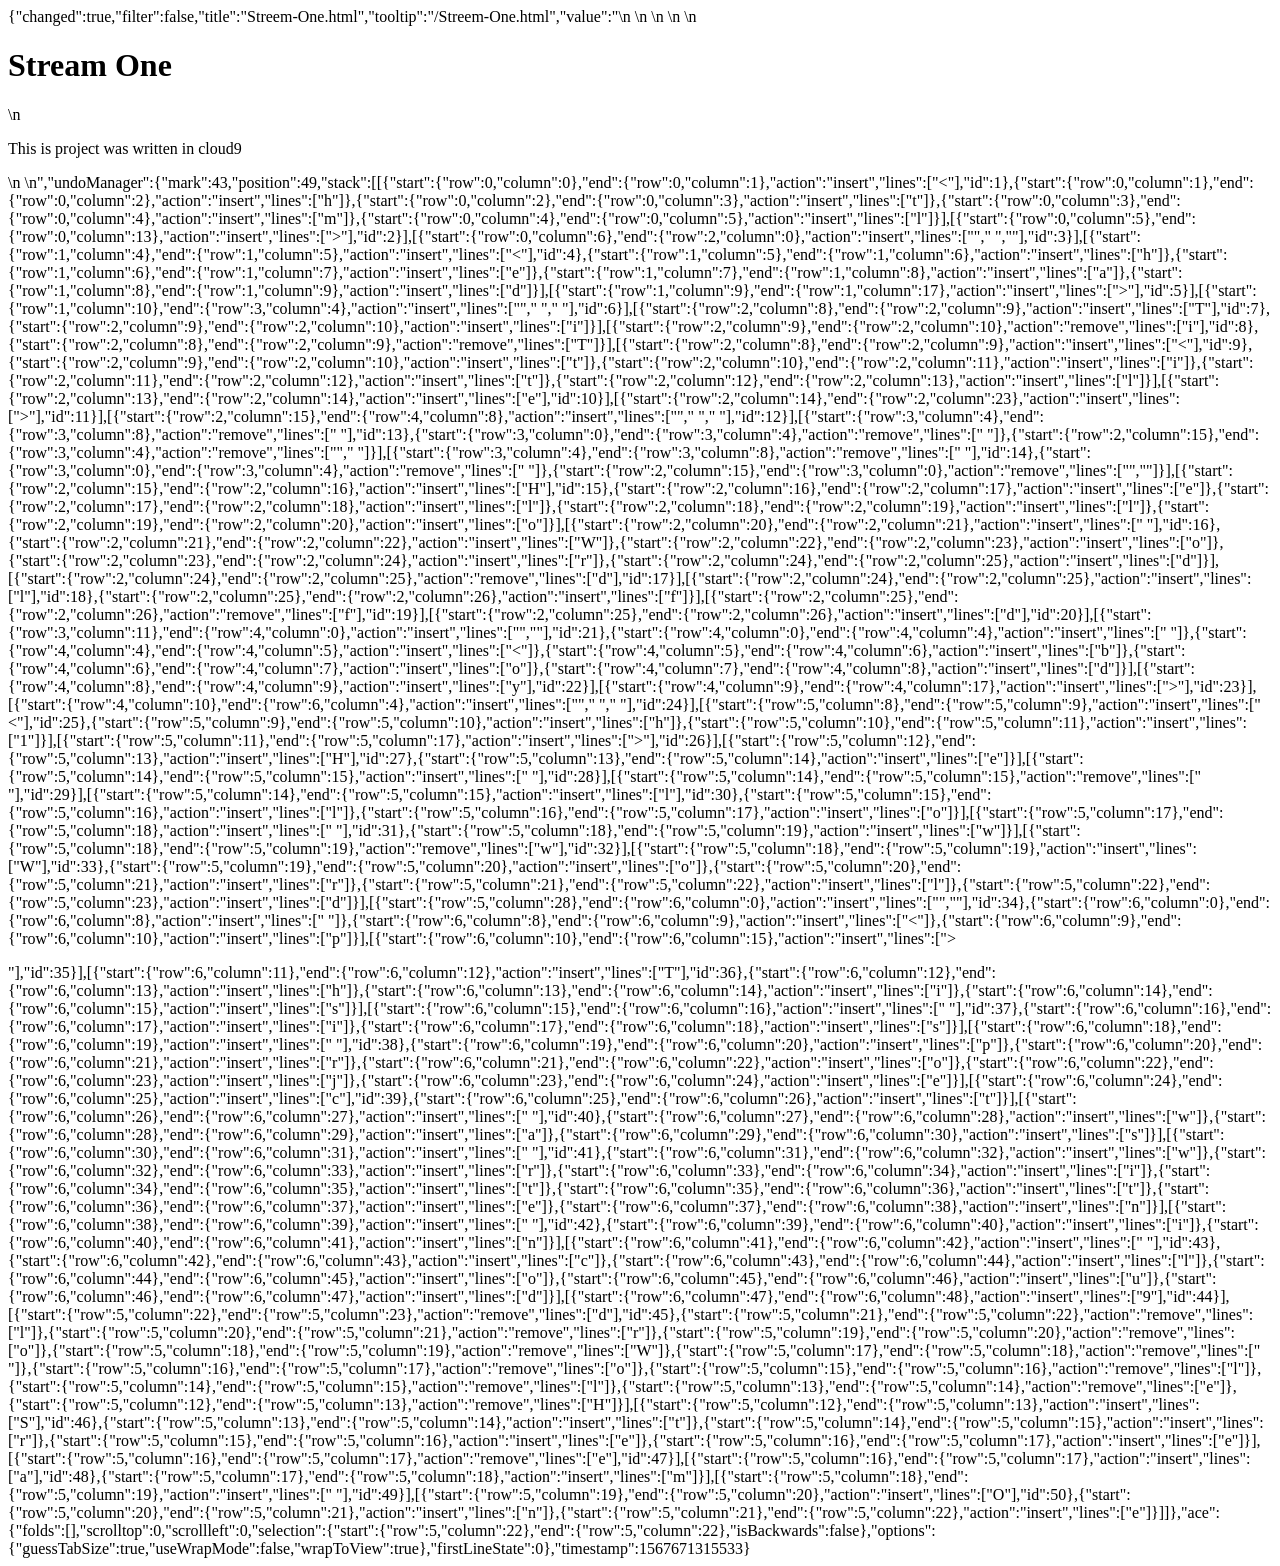
<file: .c9/metadata/environment/Streem-One.html>
{"changed":true,"filter":false,"title":"Streem-One.html","tooltip":"/Streem-One.html","value":"<html>\n    <head>\n        <title>Hello World</title>\n    </head>\n    <body>\n        <h1>Stream One</h1>\n        <p>This is project was written in cloud9</p>\n    </body>\n</html>","undoManager":{"mark":43,"position":49,"stack":[[{"start":{"row":0,"column":0},"end":{"row":0,"column":1},"action":"insert","lines":["<"],"id":1},{"start":{"row":0,"column":1},"end":{"row":0,"column":2},"action":"insert","lines":["h"]},{"start":{"row":0,"column":2},"end":{"row":0,"column":3},"action":"insert","lines":["t"]},{"start":{"row":0,"column":3},"end":{"row":0,"column":4},"action":"insert","lines":["m"]},{"start":{"row":0,"column":4},"end":{"row":0,"column":5},"action":"insert","lines":["l"]}],[{"start":{"row":0,"column":5},"end":{"row":0,"column":13},"action":"insert","lines":["></html>"],"id":2}],[{"start":{"row":0,"column":6},"end":{"row":2,"column":0},"action":"insert","lines":["","    ",""],"id":3}],[{"start":{"row":1,"column":4},"end":{"row":1,"column":5},"action":"insert","lines":["<"],"id":4},{"start":{"row":1,"column":5},"end":{"row":1,"column":6},"action":"insert","lines":["h"]},{"start":{"row":1,"column":6},"end":{"row":1,"column":7},"action":"insert","lines":["e"]},{"start":{"row":1,"column":7},"end":{"row":1,"column":8},"action":"insert","lines":["a"]},{"start":{"row":1,"column":8},"end":{"row":1,"column":9},"action":"insert","lines":["d"]}],[{"start":{"row":1,"column":9},"end":{"row":1,"column":17},"action":"insert","lines":["></head>"],"id":5}],[{"start":{"row":1,"column":10},"end":{"row":3,"column":4},"action":"insert","lines":["","        ","    "],"id":6}],[{"start":{"row":2,"column":8},"end":{"row":2,"column":9},"action":"insert","lines":["T"],"id":7},{"start":{"row":2,"column":9},"end":{"row":2,"column":10},"action":"insert","lines":["i"]}],[{"start":{"row":2,"column":9},"end":{"row":2,"column":10},"action":"remove","lines":["i"],"id":8},{"start":{"row":2,"column":8},"end":{"row":2,"column":9},"action":"remove","lines":["T"]}],[{"start":{"row":2,"column":8},"end":{"row":2,"column":9},"action":"insert","lines":["<"],"id":9},{"start":{"row":2,"column":9},"end":{"row":2,"column":10},"action":"insert","lines":["t"]},{"start":{"row":2,"column":10},"end":{"row":2,"column":11},"action":"insert","lines":["i"]},{"start":{"row":2,"column":11},"end":{"row":2,"column":12},"action":"insert","lines":["t"]},{"start":{"row":2,"column":12},"end":{"row":2,"column":13},"action":"insert","lines":["l"]}],[{"start":{"row":2,"column":13},"end":{"row":2,"column":14},"action":"insert","lines":["e"],"id":10}],[{"start":{"row":2,"column":14},"end":{"row":2,"column":23},"action":"insert","lines":["></title>"],"id":11}],[{"start":{"row":2,"column":15},"end":{"row":4,"column":8},"action":"insert","lines":["","            ","        "],"id":12}],[{"start":{"row":3,"column":4},"end":{"row":3,"column":8},"action":"remove","lines":["    "],"id":13},{"start":{"row":3,"column":0},"end":{"row":3,"column":4},"action":"remove","lines":["    "]},{"start":{"row":2,"column":15},"end":{"row":3,"column":4},"action":"remove","lines":["","    "]}],[{"start":{"row":3,"column":4},"end":{"row":3,"column":8},"action":"remove","lines":["    "],"id":14},{"start":{"row":3,"column":0},"end":{"row":3,"column":4},"action":"remove","lines":["    "]},{"start":{"row":2,"column":15},"end":{"row":3,"column":0},"action":"remove","lines":["",""]}],[{"start":{"row":2,"column":15},"end":{"row":2,"column":16},"action":"insert","lines":["H"],"id":15},{"start":{"row":2,"column":16},"end":{"row":2,"column":17},"action":"insert","lines":["e"]},{"start":{"row":2,"column":17},"end":{"row":2,"column":18},"action":"insert","lines":["l"]},{"start":{"row":2,"column":18},"end":{"row":2,"column":19},"action":"insert","lines":["l"]},{"start":{"row":2,"column":19},"end":{"row":2,"column":20},"action":"insert","lines":["o"]}],[{"start":{"row":2,"column":20},"end":{"row":2,"column":21},"action":"insert","lines":[" "],"id":16},{"start":{"row":2,"column":21},"end":{"row":2,"column":22},"action":"insert","lines":["W"]},{"start":{"row":2,"column":22},"end":{"row":2,"column":23},"action":"insert","lines":["o"]},{"start":{"row":2,"column":23},"end":{"row":2,"column":24},"action":"insert","lines":["r"]},{"start":{"row":2,"column":24},"end":{"row":2,"column":25},"action":"insert","lines":["d"]}],[{"start":{"row":2,"column":24},"end":{"row":2,"column":25},"action":"remove","lines":["d"],"id":17}],[{"start":{"row":2,"column":24},"end":{"row":2,"column":25},"action":"insert","lines":["l"],"id":18},{"start":{"row":2,"column":25},"end":{"row":2,"column":26},"action":"insert","lines":["f"]}],[{"start":{"row":2,"column":25},"end":{"row":2,"column":26},"action":"remove","lines":["f"],"id":19}],[{"start":{"row":2,"column":25},"end":{"row":2,"column":26},"action":"insert","lines":["d"],"id":20}],[{"start":{"row":3,"column":11},"end":{"row":4,"column":0},"action":"insert","lines":["",""],"id":21},{"start":{"row":4,"column":0},"end":{"row":4,"column":4},"action":"insert","lines":["    "]},{"start":{"row":4,"column":4},"end":{"row":4,"column":5},"action":"insert","lines":["<"]},{"start":{"row":4,"column":5},"end":{"row":4,"column":6},"action":"insert","lines":["b"]},{"start":{"row":4,"column":6},"end":{"row":4,"column":7},"action":"insert","lines":["o"]},{"start":{"row":4,"column":7},"end":{"row":4,"column":8},"action":"insert","lines":["d"]}],[{"start":{"row":4,"column":8},"end":{"row":4,"column":9},"action":"insert","lines":["y"],"id":22}],[{"start":{"row":4,"column":9},"end":{"row":4,"column":17},"action":"insert","lines":["></body>"],"id":23}],[{"start":{"row":4,"column":10},"end":{"row":6,"column":4},"action":"insert","lines":["","        ","    "],"id":24}],[{"start":{"row":5,"column":8},"end":{"row":5,"column":9},"action":"insert","lines":["<"],"id":25},{"start":{"row":5,"column":9},"end":{"row":5,"column":10},"action":"insert","lines":["h"]},{"start":{"row":5,"column":10},"end":{"row":5,"column":11},"action":"insert","lines":["1"]}],[{"start":{"row":5,"column":11},"end":{"row":5,"column":17},"action":"insert","lines":["></h1>"],"id":26}],[{"start":{"row":5,"column":12},"end":{"row":5,"column":13},"action":"insert","lines":["H"],"id":27},{"start":{"row":5,"column":13},"end":{"row":5,"column":14},"action":"insert","lines":["e"]}],[{"start":{"row":5,"column":14},"end":{"row":5,"column":15},"action":"insert","lines":[" "],"id":28}],[{"start":{"row":5,"column":14},"end":{"row":5,"column":15},"action":"remove","lines":[" "],"id":29}],[{"start":{"row":5,"column":14},"end":{"row":5,"column":15},"action":"insert","lines":["l"],"id":30},{"start":{"row":5,"column":15},"end":{"row":5,"column":16},"action":"insert","lines":["l"]},{"start":{"row":5,"column":16},"end":{"row":5,"column":17},"action":"insert","lines":["o"]}],[{"start":{"row":5,"column":17},"end":{"row":5,"column":18},"action":"insert","lines":[" "],"id":31},{"start":{"row":5,"column":18},"end":{"row":5,"column":19},"action":"insert","lines":["w"]}],[{"start":{"row":5,"column":18},"end":{"row":5,"column":19},"action":"remove","lines":["w"],"id":32}],[{"start":{"row":5,"column":18},"end":{"row":5,"column":19},"action":"insert","lines":["W"],"id":33},{"start":{"row":5,"column":19},"end":{"row":5,"column":20},"action":"insert","lines":["o"]},{"start":{"row":5,"column":20},"end":{"row":5,"column":21},"action":"insert","lines":["r"]},{"start":{"row":5,"column":21},"end":{"row":5,"column":22},"action":"insert","lines":["l"]},{"start":{"row":5,"column":22},"end":{"row":5,"column":23},"action":"insert","lines":["d"]}],[{"start":{"row":5,"column":28},"end":{"row":6,"column":0},"action":"insert","lines":["",""],"id":34},{"start":{"row":6,"column":0},"end":{"row":6,"column":8},"action":"insert","lines":["        "]},{"start":{"row":6,"column":8},"end":{"row":6,"column":9},"action":"insert","lines":["<"]},{"start":{"row":6,"column":9},"end":{"row":6,"column":10},"action":"insert","lines":["p"]}],[{"start":{"row":6,"column":10},"end":{"row":6,"column":15},"action":"insert","lines":["></p>"],"id":35}],[{"start":{"row":6,"column":11},"end":{"row":6,"column":12},"action":"insert","lines":["T"],"id":36},{"start":{"row":6,"column":12},"end":{"row":6,"column":13},"action":"insert","lines":["h"]},{"start":{"row":6,"column":13},"end":{"row":6,"column":14},"action":"insert","lines":["i"]},{"start":{"row":6,"column":14},"end":{"row":6,"column":15},"action":"insert","lines":["s"]}],[{"start":{"row":6,"column":15},"end":{"row":6,"column":16},"action":"insert","lines":[" "],"id":37},{"start":{"row":6,"column":16},"end":{"row":6,"column":17},"action":"insert","lines":["i"]},{"start":{"row":6,"column":17},"end":{"row":6,"column":18},"action":"insert","lines":["s"]}],[{"start":{"row":6,"column":18},"end":{"row":6,"column":19},"action":"insert","lines":[" "],"id":38},{"start":{"row":6,"column":19},"end":{"row":6,"column":20},"action":"insert","lines":["p"]},{"start":{"row":6,"column":20},"end":{"row":6,"column":21},"action":"insert","lines":["r"]},{"start":{"row":6,"column":21},"end":{"row":6,"column":22},"action":"insert","lines":["o"]},{"start":{"row":6,"column":22},"end":{"row":6,"column":23},"action":"insert","lines":["j"]},{"start":{"row":6,"column":23},"end":{"row":6,"column":24},"action":"insert","lines":["e"]}],[{"start":{"row":6,"column":24},"end":{"row":6,"column":25},"action":"insert","lines":["c"],"id":39},{"start":{"row":6,"column":25},"end":{"row":6,"column":26},"action":"insert","lines":["t"]}],[{"start":{"row":6,"column":26},"end":{"row":6,"column":27},"action":"insert","lines":[" "],"id":40},{"start":{"row":6,"column":27},"end":{"row":6,"column":28},"action":"insert","lines":["w"]},{"start":{"row":6,"column":28},"end":{"row":6,"column":29},"action":"insert","lines":["a"]},{"start":{"row":6,"column":29},"end":{"row":6,"column":30},"action":"insert","lines":["s"]}],[{"start":{"row":6,"column":30},"end":{"row":6,"column":31},"action":"insert","lines":[" "],"id":41},{"start":{"row":6,"column":31},"end":{"row":6,"column":32},"action":"insert","lines":["w"]},{"start":{"row":6,"column":32},"end":{"row":6,"column":33},"action":"insert","lines":["r"]},{"start":{"row":6,"column":33},"end":{"row":6,"column":34},"action":"insert","lines":["i"]},{"start":{"row":6,"column":34},"end":{"row":6,"column":35},"action":"insert","lines":["t"]},{"start":{"row":6,"column":35},"end":{"row":6,"column":36},"action":"insert","lines":["t"]},{"start":{"row":6,"column":36},"end":{"row":6,"column":37},"action":"insert","lines":["e"]},{"start":{"row":6,"column":37},"end":{"row":6,"column":38},"action":"insert","lines":["n"]}],[{"start":{"row":6,"column":38},"end":{"row":6,"column":39},"action":"insert","lines":[" "],"id":42},{"start":{"row":6,"column":39},"end":{"row":6,"column":40},"action":"insert","lines":["i"]},{"start":{"row":6,"column":40},"end":{"row":6,"column":41},"action":"insert","lines":["n"]}],[{"start":{"row":6,"column":41},"end":{"row":6,"column":42},"action":"insert","lines":[" "],"id":43},{"start":{"row":6,"column":42},"end":{"row":6,"column":43},"action":"insert","lines":["c"]},{"start":{"row":6,"column":43},"end":{"row":6,"column":44},"action":"insert","lines":["l"]},{"start":{"row":6,"column":44},"end":{"row":6,"column":45},"action":"insert","lines":["o"]},{"start":{"row":6,"column":45},"end":{"row":6,"column":46},"action":"insert","lines":["u"]},{"start":{"row":6,"column":46},"end":{"row":6,"column":47},"action":"insert","lines":["d"]}],[{"start":{"row":6,"column":47},"end":{"row":6,"column":48},"action":"insert","lines":["9"],"id":44}],[{"start":{"row":5,"column":22},"end":{"row":5,"column":23},"action":"remove","lines":["d"],"id":45},{"start":{"row":5,"column":21},"end":{"row":5,"column":22},"action":"remove","lines":["l"]},{"start":{"row":5,"column":20},"end":{"row":5,"column":21},"action":"remove","lines":["r"]},{"start":{"row":5,"column":19},"end":{"row":5,"column":20},"action":"remove","lines":["o"]},{"start":{"row":5,"column":18},"end":{"row":5,"column":19},"action":"remove","lines":["W"]},{"start":{"row":5,"column":17},"end":{"row":5,"column":18},"action":"remove","lines":[" "]},{"start":{"row":5,"column":16},"end":{"row":5,"column":17},"action":"remove","lines":["o"]},{"start":{"row":5,"column":15},"end":{"row":5,"column":16},"action":"remove","lines":["l"]},{"start":{"row":5,"column":14},"end":{"row":5,"column":15},"action":"remove","lines":["l"]},{"start":{"row":5,"column":13},"end":{"row":5,"column":14},"action":"remove","lines":["e"]},{"start":{"row":5,"column":12},"end":{"row":5,"column":13},"action":"remove","lines":["H"]}],[{"start":{"row":5,"column":12},"end":{"row":5,"column":13},"action":"insert","lines":["S"],"id":46},{"start":{"row":5,"column":13},"end":{"row":5,"column":14},"action":"insert","lines":["t"]},{"start":{"row":5,"column":14},"end":{"row":5,"column":15},"action":"insert","lines":["r"]},{"start":{"row":5,"column":15},"end":{"row":5,"column":16},"action":"insert","lines":["e"]},{"start":{"row":5,"column":16},"end":{"row":5,"column":17},"action":"insert","lines":["e"]}],[{"start":{"row":5,"column":16},"end":{"row":5,"column":17},"action":"remove","lines":["e"],"id":47}],[{"start":{"row":5,"column":16},"end":{"row":5,"column":17},"action":"insert","lines":["a"],"id":48},{"start":{"row":5,"column":17},"end":{"row":5,"column":18},"action":"insert","lines":["m"]}],[{"start":{"row":5,"column":18},"end":{"row":5,"column":19},"action":"insert","lines":[" "],"id":49}],[{"start":{"row":5,"column":19},"end":{"row":5,"column":20},"action":"insert","lines":["O"],"id":50},{"start":{"row":5,"column":20},"end":{"row":5,"column":21},"action":"insert","lines":["n"]},{"start":{"row":5,"column":21},"end":{"row":5,"column":22},"action":"insert","lines":["e"]}]]},"ace":{"folds":[],"scrolltop":0,"scrollleft":0,"selection":{"start":{"row":5,"column":22},"end":{"row":5,"column":22},"isBackwards":false},"options":{"guessTabSize":true,"useWrapMode":false,"wrapToView":true},"firstLineState":0},"timestamp":1567671315533}
</file>
